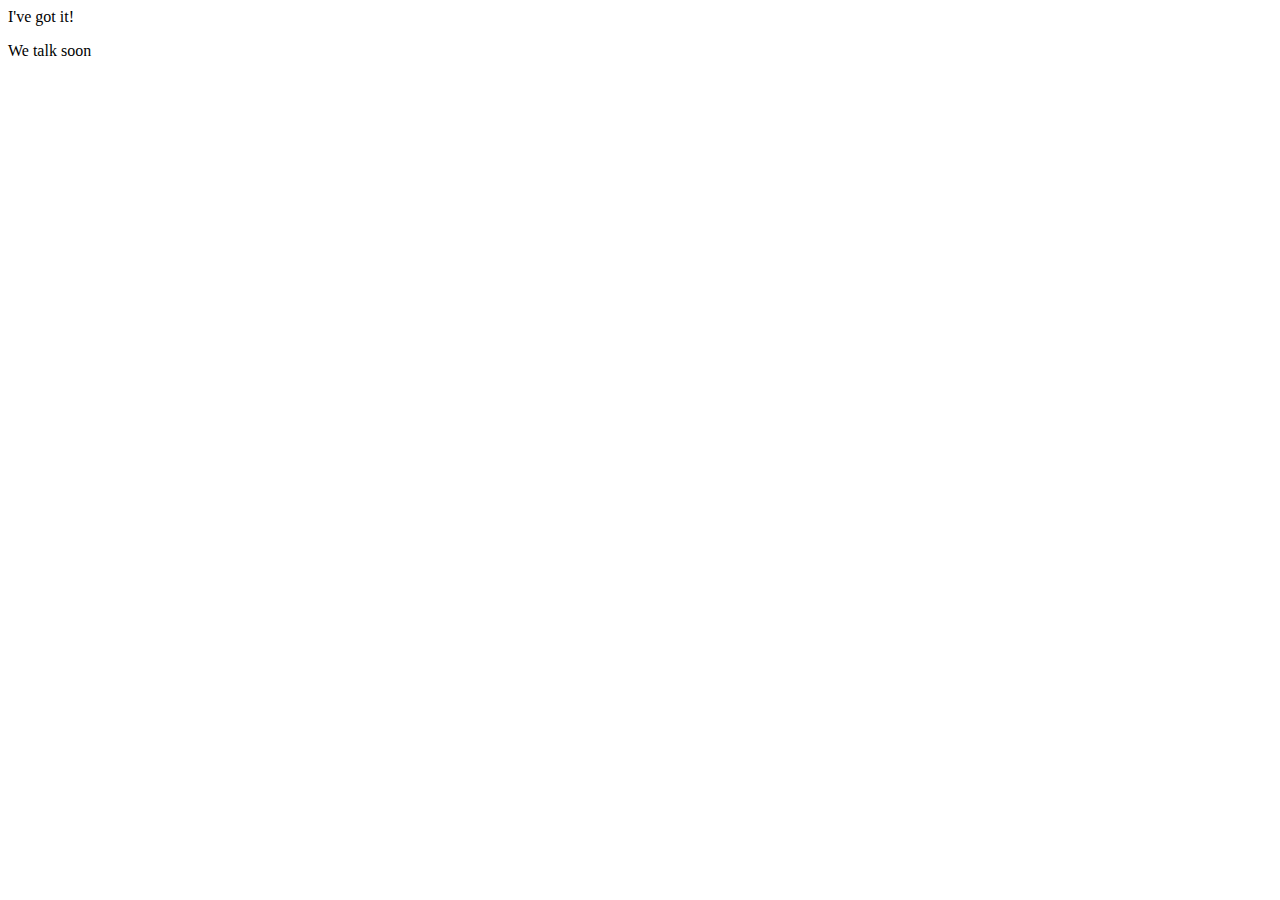
<file: templates/form.html>
<html lang="en">
<head>
    <meta charset="UTF-8">
    <meta http-equiv="X-UA-Compatible" content="IE=edge">
    <meta name="viewport" content="width=device-width, initial-scale=1.0">
    <title>Form</title>
</head>
<body>
    <p>I've got it!</p>
    <p>We talk soon</p>
</body>
</html>
</file>
